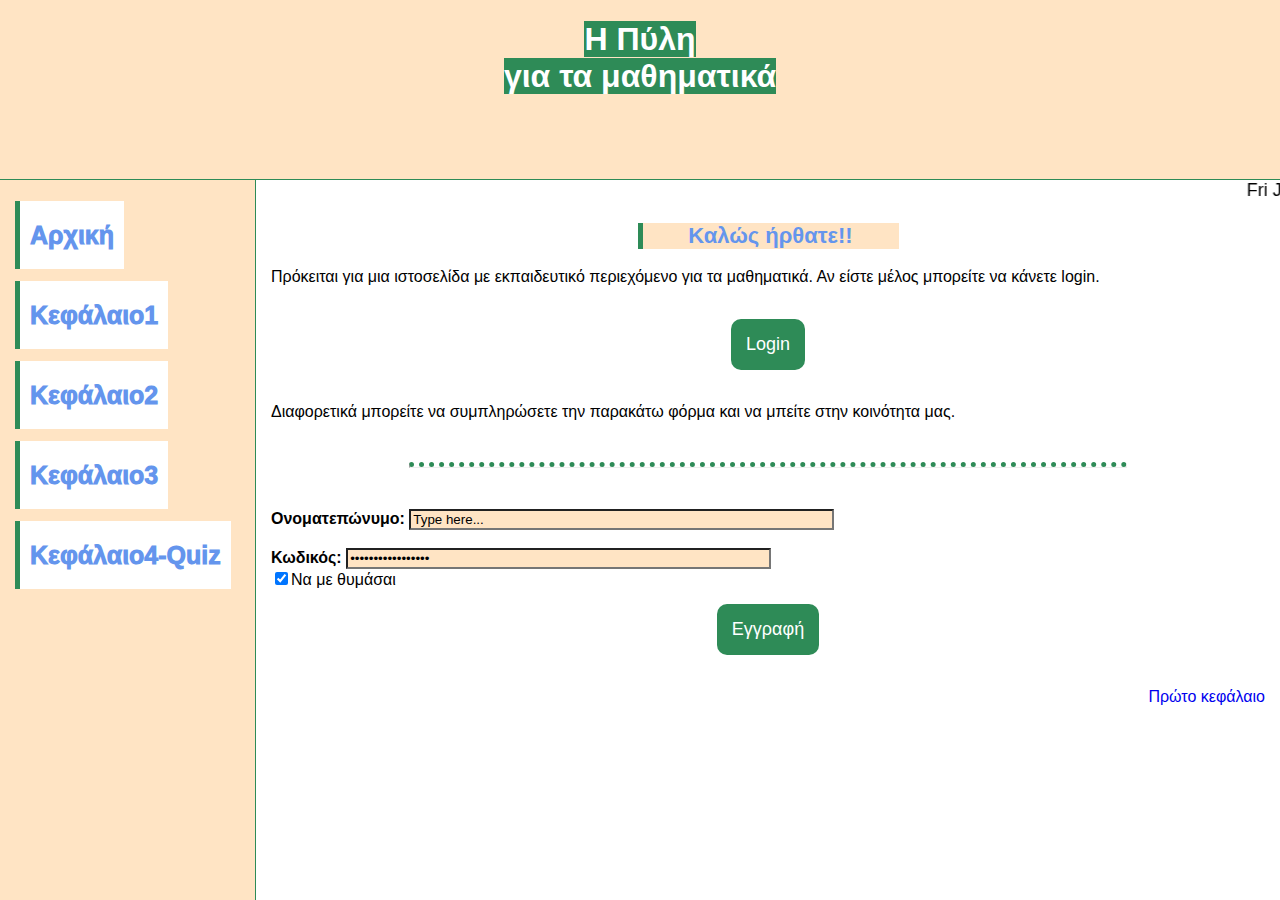
<file: index.html>
<!DOCTYPE html>
<html>
<head>
	<meta charset="utf-8">
	<meta name="viewport" content="width=device-width, intial-scale=1.0">
	<link rel="stylesheet" href="styles/all.css">
	<title>Exam 2022</title>
</head>
<!-- to frameset antikathista to body -->
<frameset border="1" bordercolor="seagreen" noresize rows="20%, *">
	<frame name="head" src="head.html">
	<frameset cols="20%, *">
		<frame name="side-menu" src="side-menu.html">
		<frame name="welcome" src="welcome.html">
	</frameset>
</frameset>
</html>
</file>
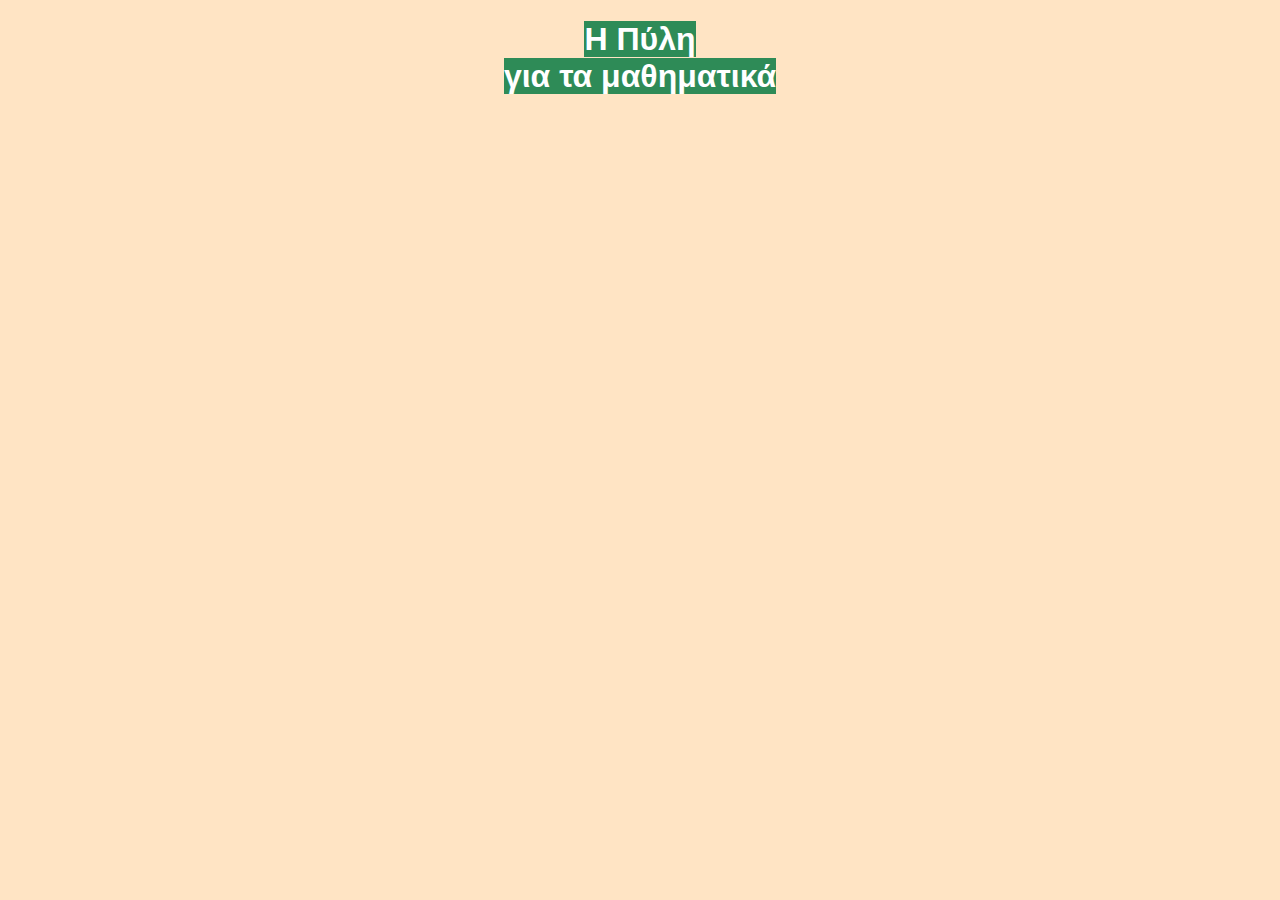
<file: head.html>
<!DOCTYPE html>
<html>
<head>
	<meta charset="utf-8">
	<meta name="viewport" content="width=device-width, intial-scale=1.0">
	<link rel="stylesheet" href="styles/all.css">
	<title>Exam 2022</title>
</head>

<body bgcolor="bisque">
	<h1><span>Η Πύλη<br>για τα μαθηματικά</span></h1>
</body>

</html>
</file>
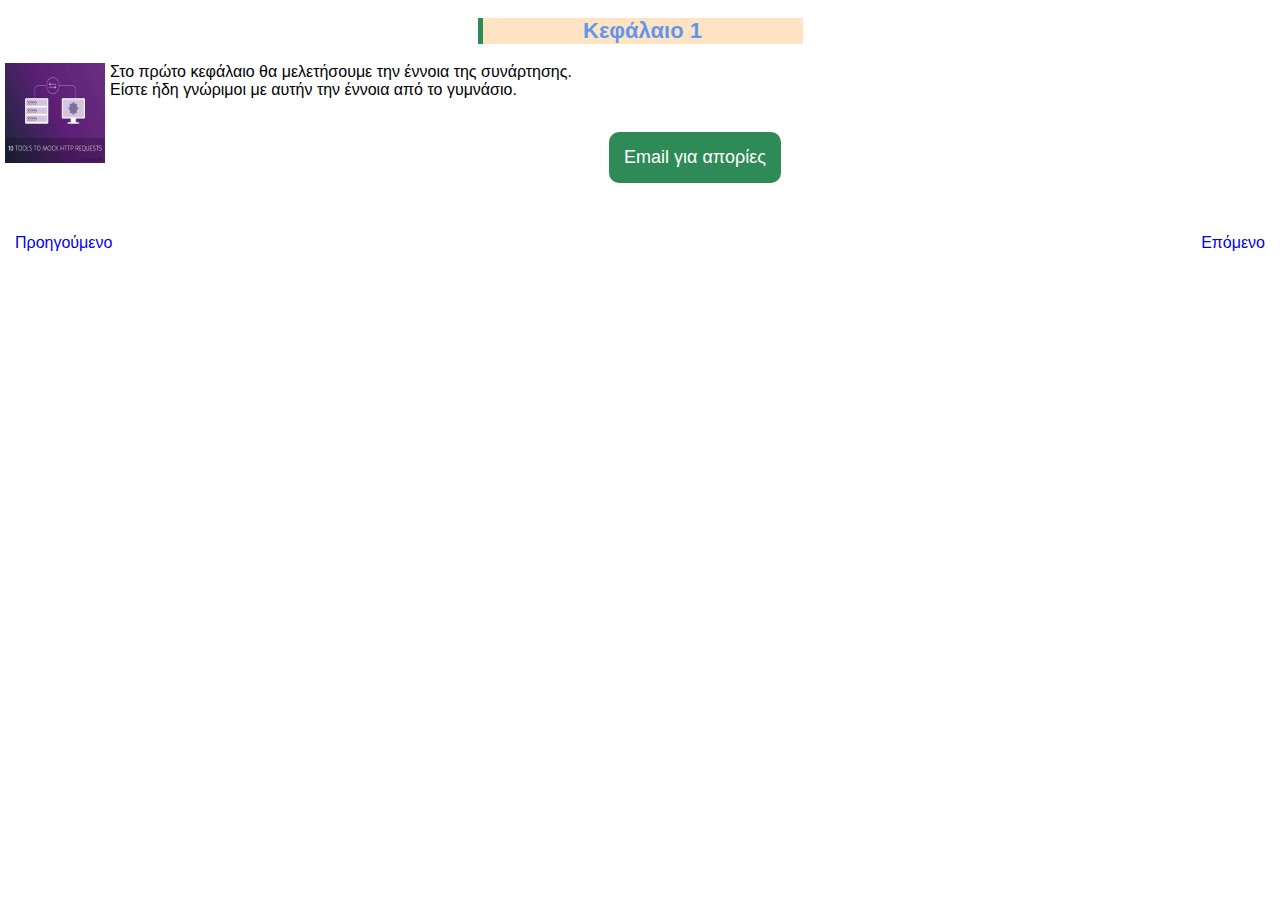
<file: Kefalaio1.html>
<!DOCTYPE html>
<html>
<head>
	<meta charset="utf-8">
	<meta name="viewport" content="width=device-width, intial-scale=1.0">
	<link rel="stylesheet" href="styles/all.css">
	<title>Exam 2022</title>
</head>

<body>
	<h2>Κεφάλαιο 1</h2>
	<img src="images/eikona2.jpg" align="left" hspace="5px" width="100px" height="100px">
	<p>Στο πρώτο κεφάλαιο θα μελετήσουμε την έννοια της συνάρτησης.<br>
		Είστε ήδη γνώριμοι με αυτήν την έννοια από το γυμνάσιο.</p><br>
	<a href="mailto:argyri2000@gmail.com"><button>Email για απορίες</button></a><br><br>
	<div style="float: left; margin: 15px; "><a href="welcome.html" target="welcome">Προηγούμενο</a></div>
	<div style="float: right; margin:15px"><a href="kefalaio2.html" target="welcome">Επόμενο</a></div>
</body>

</html>
</file>
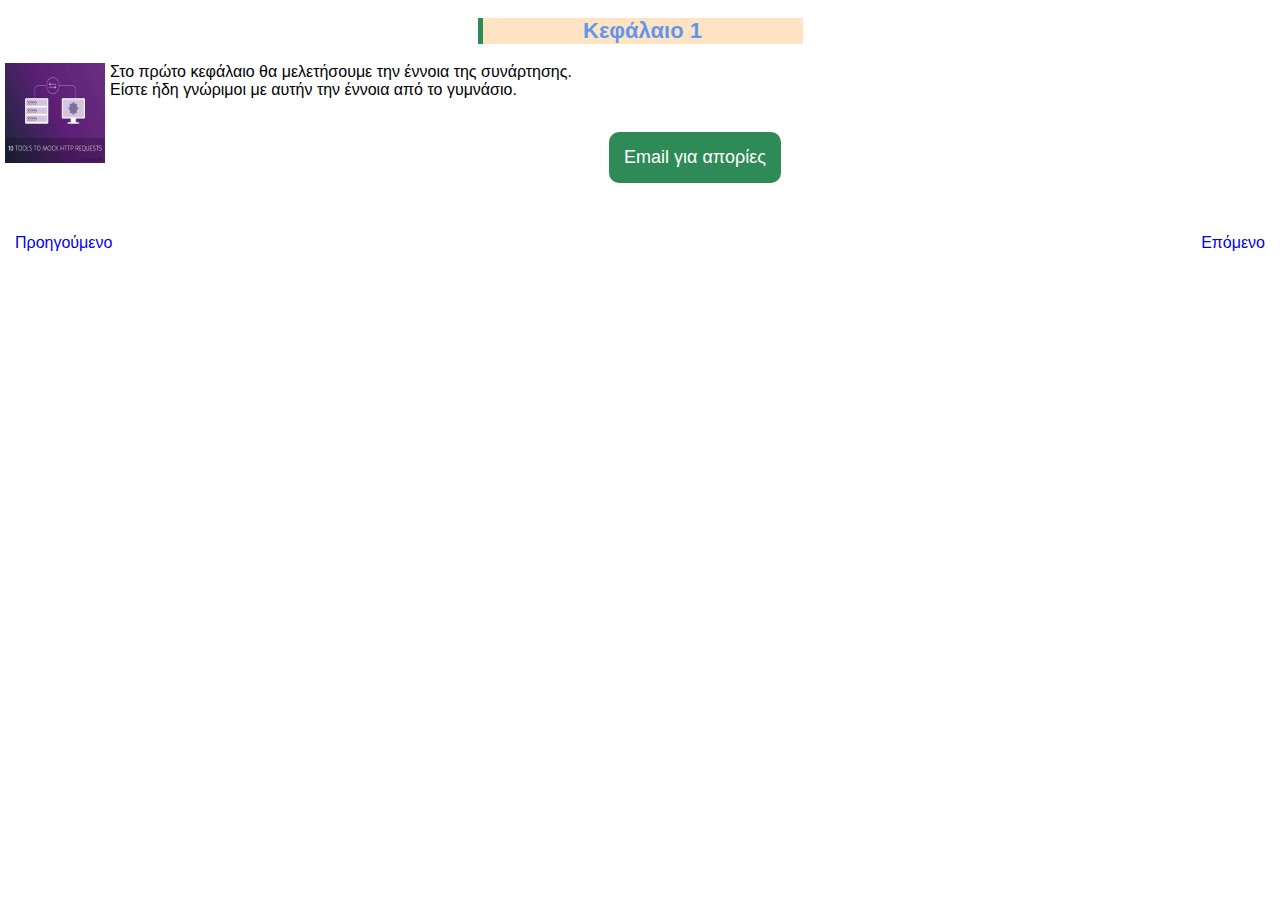
<file: kefalaio1.html>
<!DOCTYPE html>
<html>
<head>
	<meta charset="utf-8">
	<meta name="viewport" content="width=device-width, intial-scale=1.0">
	<link rel="stylesheet" href="styles/all.css">
	<title>Exam 2022</title>
</head>

<body>
	<h2>Κεφάλαιο 1</h2>
	<img src="images/eikona2.jpg" align="left" hspace="5px" width="100px" height="100px">
	<p>Στο πρώτο κεφάλαιο θα μελετήσουμε την έννοια της συνάρτησης.<br>
		Είστε ήδη γνώριμοι με αυτήν την έννοια από το γυμνάσιο.</p><br>
	<a href="mailto:argyri2000@gmail.com"><button>Email για απορίες</button></a><br><br>
	<div style="float: left; margin: 15px; "><a href="welcome.html" target="welcome">Προηγούμενο</a></div>
	<div style="float: right; margin:15px"><a href="kefalaio2.html" target="welcome">Επόμενο</a></div>
</body>

</html>
</file>
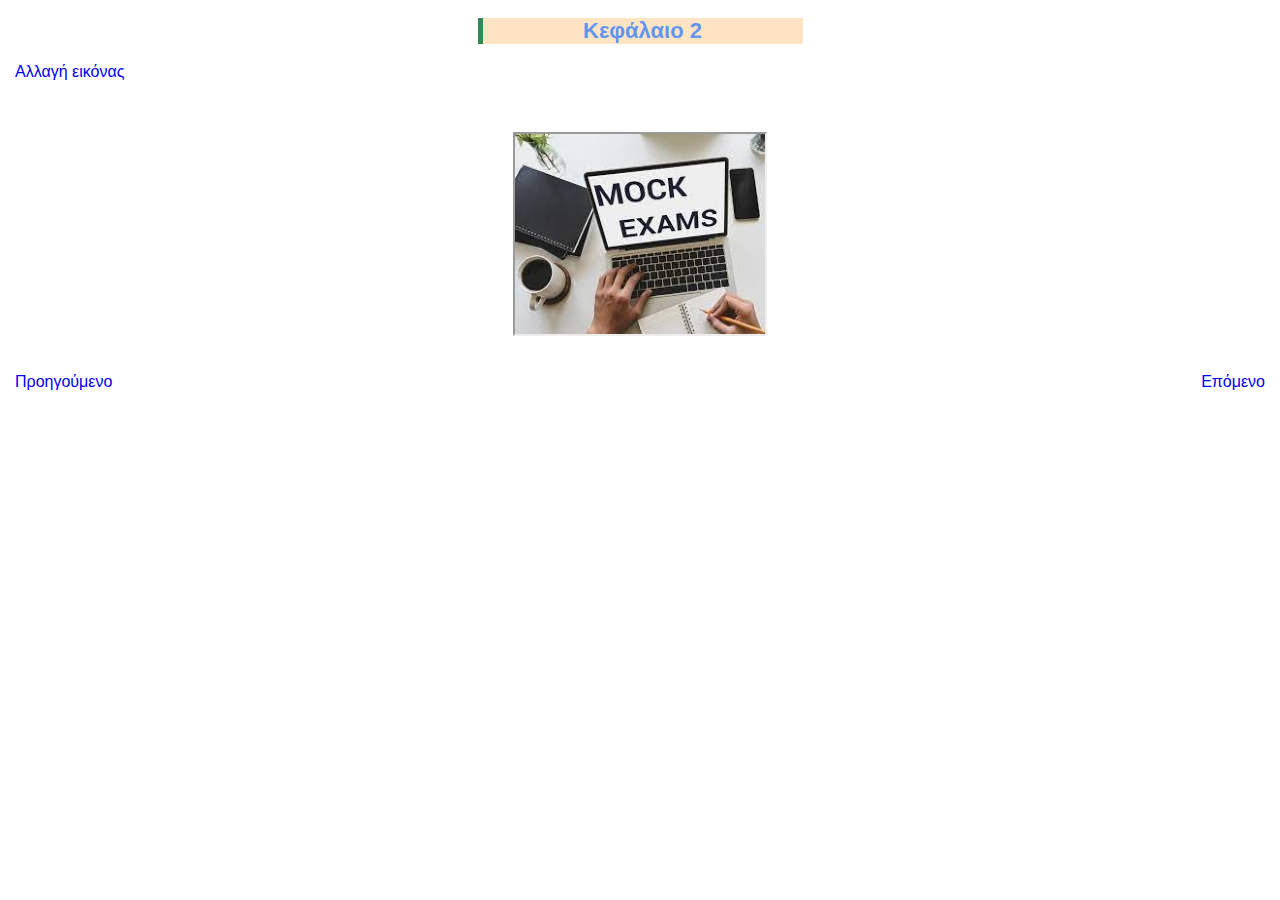
<file: kefalaio2.html>
<!DOCTYPE html>
<html>
<head>
	<meta charset="utf-8">
	<meta name="viewport" content="width=device-width, intial-scale=1.0">
	<link rel="stylesheet" href="styles/all.css">
	<title>Exam 2022</title>
</head>

<body>
	<h2>Κεφάλαιο 2</h2>
	<p><a href="images/eikona2.jpg" target="eikones">Αλλαγή εικόνας</a></p><br><br>
	<div align="center"><iframe class="center" name="eikones" src="images/eikona1.jpg" width="250" height="200"></iframe></div><br>
	<div style="float: left; margin: 15px;"><a href="kefalaio1.html" target="welcome">Προηγούμενο</a></div>
	<div style="float: right; margin: 15px;"><a href="kefalaio3.html" target="welcome">Επόμενο</a></div>
</body>

</html>
</file>
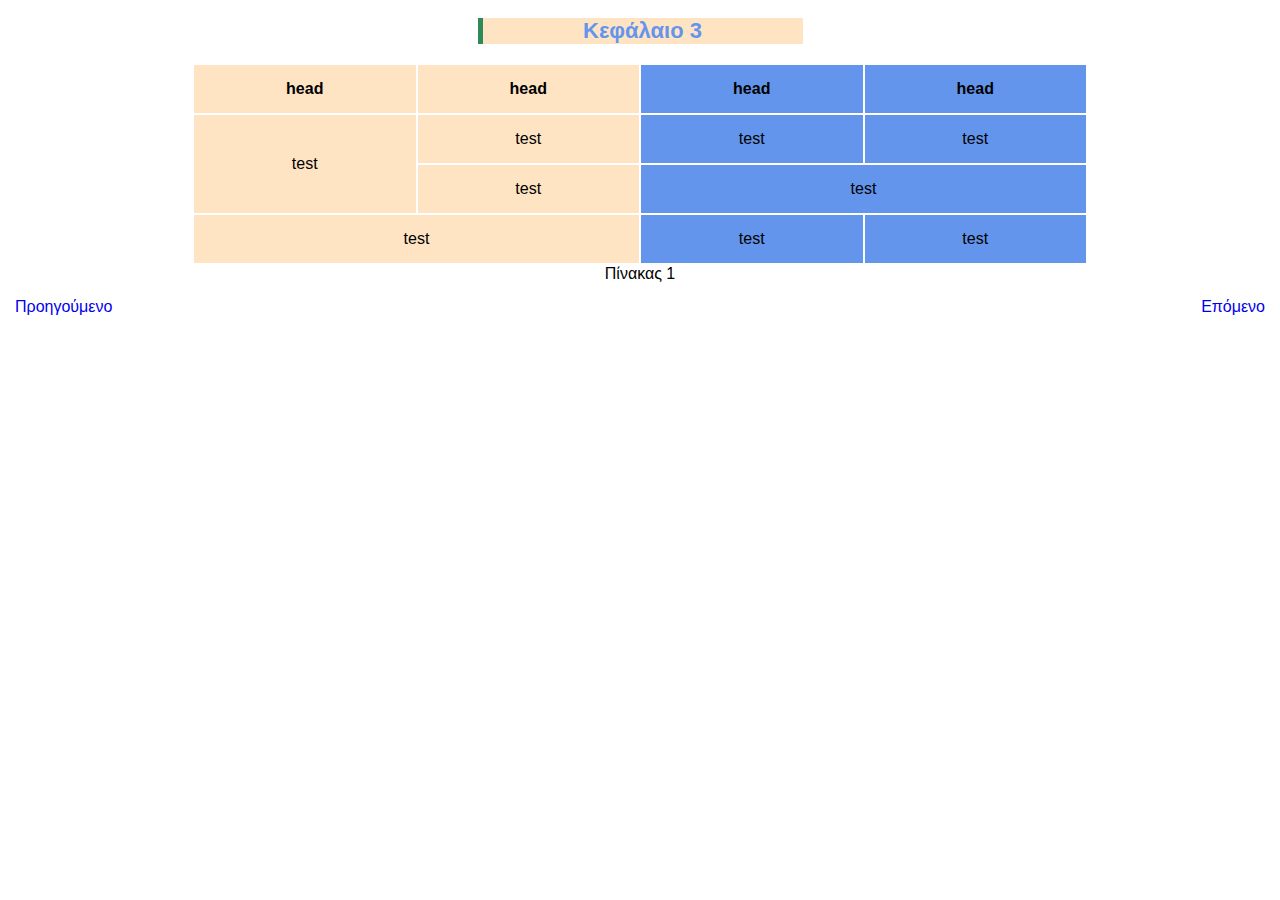
<file: kefalaio3.html>
<!DOCTYPE html>
<html>
<head>
	<meta charset="utf-8">
	<meta name="viewport" content="width=device-width, intial-scale=1.0">
	<link rel="stylesheet" href="styles/all.css">
	<title>Exam 2022</title>
</head>

<body>
	<h2>Κεφάλαιο 3</h2>
	<table>
		<caption align="bottom">Πίνακας 1</caption>
		<colgroup>
			<col span="2" style="background-color: bisque;">
			<col span="2" style="background-color: cornflowerblue;">
		</colgroup>
		<tr>
			<th>head</th>
			<th>head</th>
			<th>head</th>
			<th>head</th>
		</tr>
		<tr>
			<td rowspan="2">test</td>
			<td            >test</td>
			<td            >test</td>
			<td            >test</td>
		</tr>
		<tr>
			<td            >test</td>
			<td colspan="2">test</td>
		</tr>
		<tr>
			<td colspan="2">test</td>
			<td            >test</td>
			<td            >test</td>
		</tr>
	</table>
	<div style="float: left; margin: 15px;"><a href="kefalaio2.html" target="welcome">Προηγούμενο</a></div>
	<div style="float: right; margin: 15px;"><a href="kefalaio4.html" target="welcome">Επόμενο</a></div>
</body>

</html>
</file>
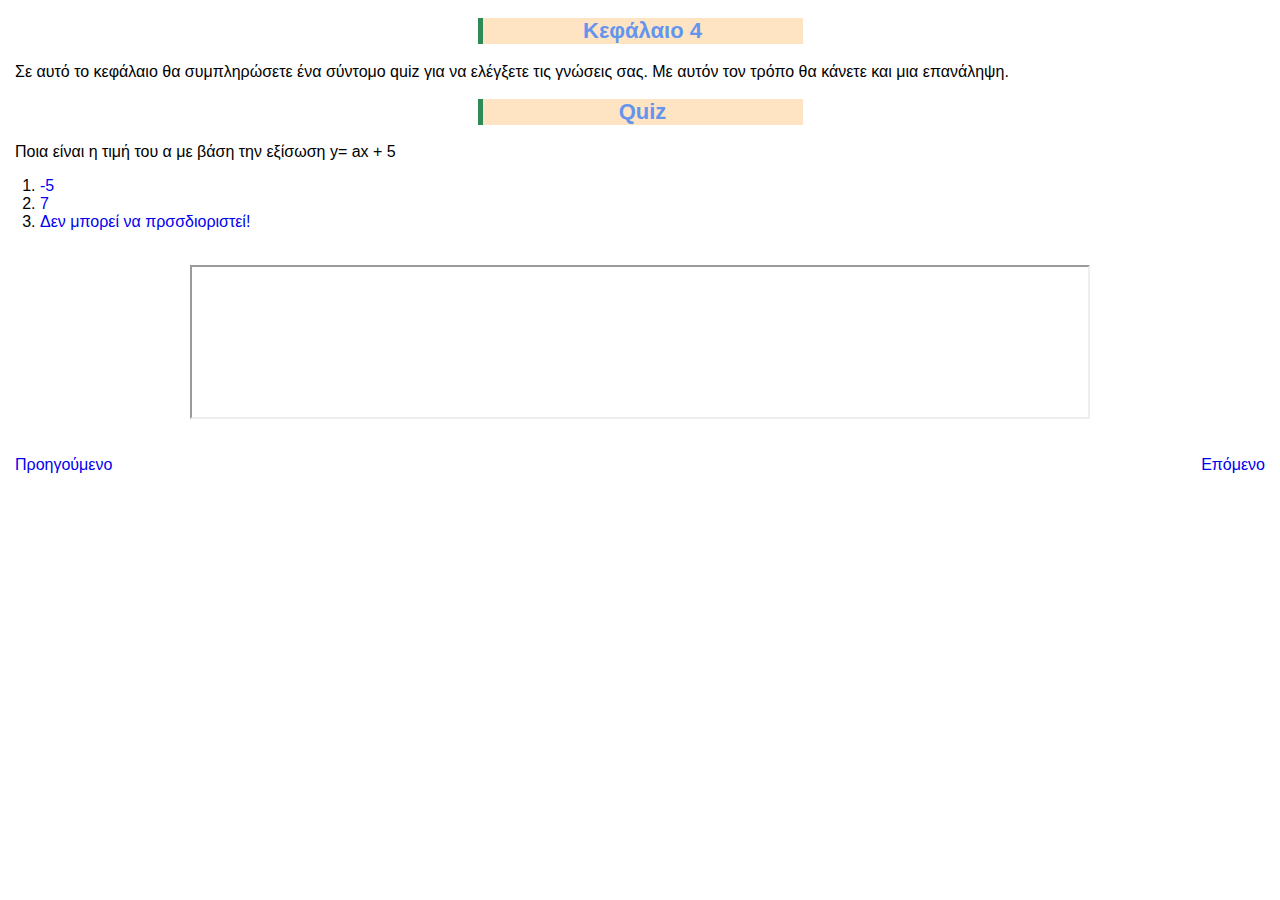
<file: kefalaio4.html>
<!DOCTYPE html>
<html>
<head>
	<meta charset="utf-8">
	<meta name="viewport" content="width=device-width, intial-scale=1.0">
	<link rel="stylesheet" href="styles/all.css">
	<title>Exam 2022</title>
</head>

<body>
	<h2>Κεφάλαιο 4</h2>
	<p>Σε αυτό το κεφάλαιο θα συμπληρώσετε ένα σύντομο quiz 
		για να ελέγξετε τις γνώσεις σας.
		Με αυτόν τον τρόπο θα κάνετε και μια επανάληψη.</p>
	<h2>Quiz</h2>
	<p>Ποια είναι η τιμή του α με βάση την εξίσωση y= ax + 5</p>
	<ol>
		<li><a href="lathos.html" target="quiz">-5</a></li>
		<li><a href="lathos.html" target="quiz">7</a></li>
		<li><a href="sosto.html" target="quiz">Δεν μπορεί να πρσσδιοριστεί!</a></li>
	</ol><br>
	<div align="center">
		<iframe name="quiz" width="70%"></iframe>
	</div><br>
	<div style="float: left; margin: 15px;"><a href="kefalaio3.html" target="welcome">Προηγούμενο</a></div>
	<div style="float: right; margin: 15px;"><a href="welcome.html" target="welcome">Επόμενο</a></div>
</body>

</html>
</file>
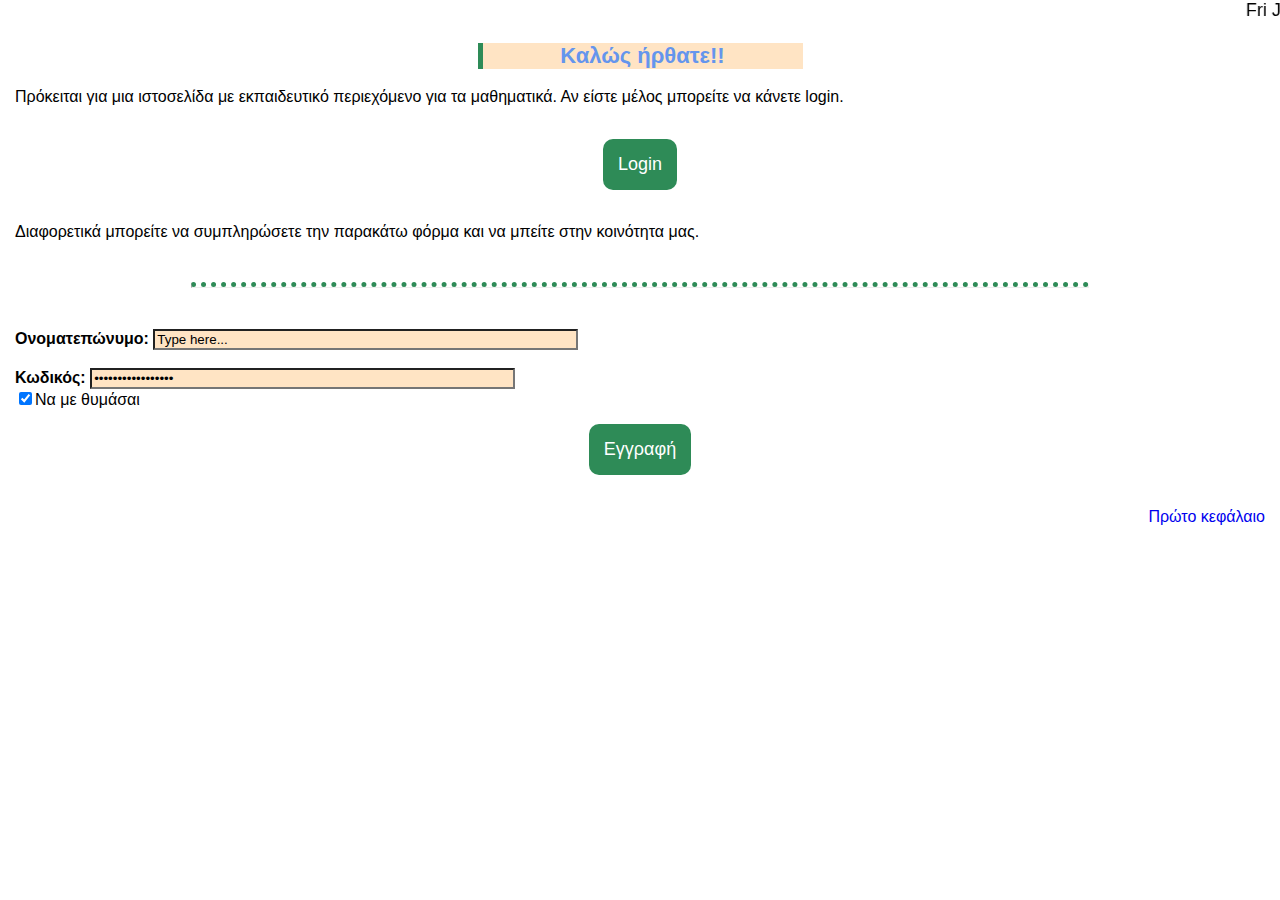
<file: welcome.html>
<!DOCTYPE html>
<html>
<head>
	<meta charset="utf-8">
	<meta name="viewport" content="width=device-width, intial-scale=1.0">
	<link rel="stylesheet" href="styles/all.css">
	<title>Exam 2022</title>
	<style>
		input {
			background-color: bisque;
		}
		input:focus {
			background-color: cornflowerblue;
		}
	</style>
</head>

<body onload="javascript:window.open('window.html','win','height=250,width=250')">
	<MARQUEE BEHAVIOR="scroll" DIRECTION="left" LOOP="infinite" SCROLLAMOUNT="5" SCROLLDELAY="100">
		<FONT SIZE="+1" COLOR="black"><SCRIPT type="text/javascript">document.write(Date())</SCRIPT></FONT>
	</MARQUEE>
	<h2>Καλώς ήρθατε!!</h2>
	<p>Πρόκειται για μια ιστοσελίδα με εκπαιδευτικό περιεχόμενο για τα μαθηματικά. 
	Αν είστε μέλος μπορείτε να κάνετε login.</p><br>
	<form type="submit" name="submit"><button>Login</button></form><br>
	<p>Διαφορετικά μπορείτε να συμπληρώσετε την παρακάτω φόρμα και να μπείτε στην κοινότητα μας.</p><br>
	<hr><br>
	<div style="margin: 15px;">
		<form>
			<b>Ονοματεπώνυμο:</b>
			<input type="text" value="Type here..." name="onoma" size="50" maxlength="40">
		</form><br>
		<form>
			<b>Κωδικός:</b>
			<input type="password" value="*****************" name="kodikos" size="50" maxlength="40">
		</form>
		<form>
			<input type="checkbox" checked="checked" name="remeber">Να με θυμάσαι
		</form>
	</div>
	<form type="submit" name="submit1"><button>Εγγραφή</button></form><br>
	<div style="float: right; margin: 15px;"><a href="kefalaio1.html" target="welcome">Πρώτο κεφάλαιο</a></div>
</body>

</html>
</file>
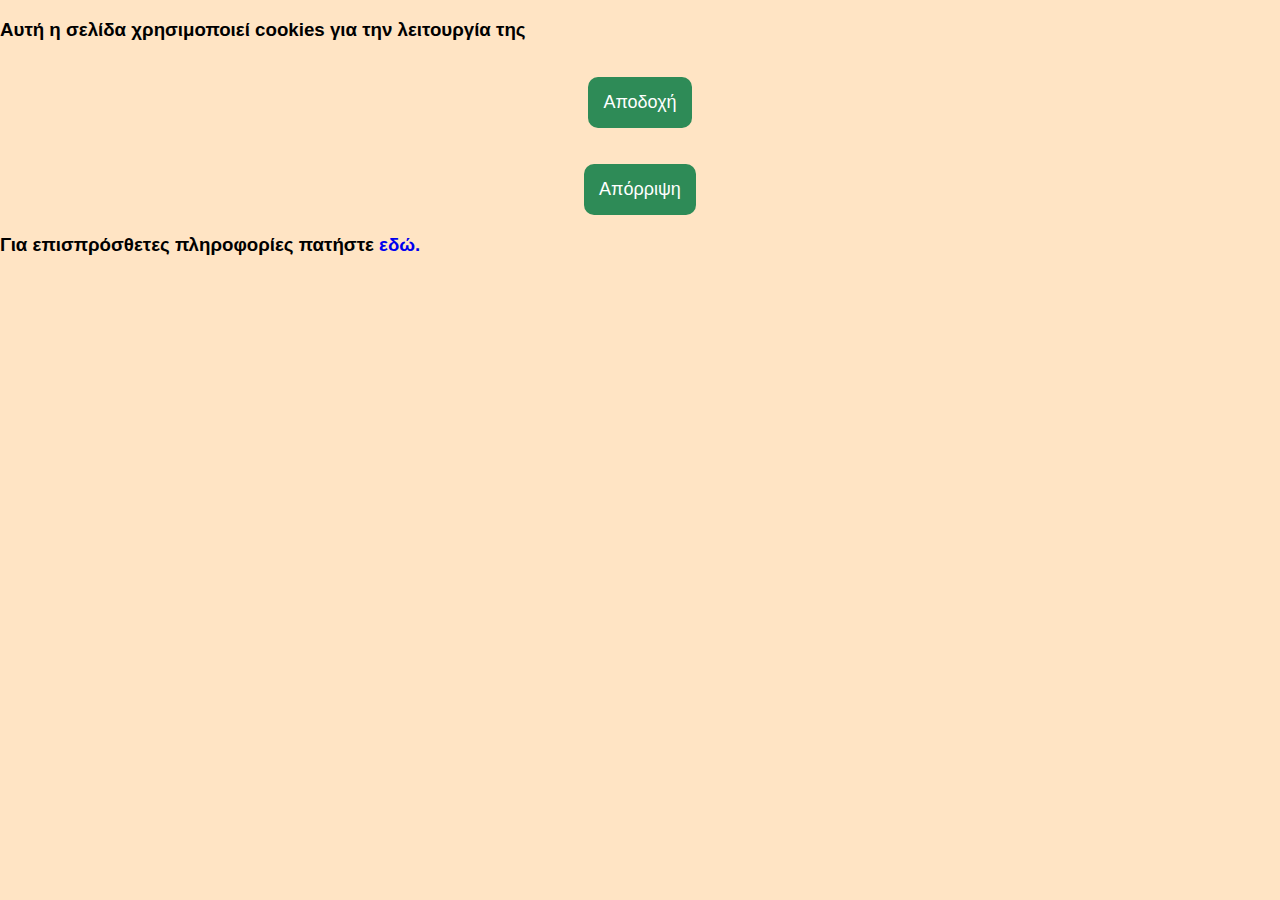
<file: window.html>
<!DOCTYPE html>
<html>
<head>
	<meta charset="utf-8">
	<meta name="viewport" content="width=device-width, intial-scale=1.0">
	<link rel="stylesheet" href="styles/all.css">
	<title>Exam 2022</title>
</head>

<body bgcolor="bisque">
	<h3>Αυτή η σελίδα χρησιμοποιεί cookies για την λειτουργία της</h3><br>
	<button>Αποδοχή</button><br><br>
	<button>Απόρριψη</button>
	<h3>Για επισπρόσθετες πληροφορίες πατήστε <a href="#test">εδώ.</a></h3>
</body>

</html>
</file>
<file: styles/all.css>
body {
	margin: 0px;
	font-family: Verdana, sans-serif;
}

p {
	margin: 15px;
}

a {
	text-decoration: none;
}

::-webkit-scrollbar {
	width: 10px;
}

::-webkit-scrollbar-thumb {
	background-color: seagreen;
	border-radius: 10px;
	height: 10%;
}
/* Header */
span {
	background-color: seagreen;
}

h1 {
	color: white;
	text-align: center;
}

/*Side-menu */
ul.menu {
	margin: 0px;
	padding: 15px;
	list-style-type: none;
	line-height: 80px;
	font-size: 25px;
	font-weight: 999;
	width: 100%;
	height: 100%;
	position: fixed;
	
}

.menu a {
	background-color: white;
	border-left: 5px solid seagreen;
	padding: 20px 10px;
	color: cornflowerblue;
}


.menu a:hover {
	background-color: seagreen;
	color: white;
}

/*Main frame content */
h2 {
	margin-right: auto;
	margin-left: auto;
	width: 25%;
	text-align: center;
	font-size: 22px;
	border-left: 5px solid seagreen;
	background-color: bisque;
	color: cornflowerblue;
}

button {
	margin: auto;
	font-size: 18px;
	color: white;
	background-color: seagreen;
	border: none;
	border-radius: 10px;
	padding: 15px;
	display: block;
	cursor: pointer;
}

button:hover {
	opacity: 0.6;
}

hr {
	border-top: 5px dotted seagreen;
	width: 70%;

}

table {
	margin: auto;
	width: 70%;
	text-align: center;
}

td,th {
	padding: 15px;
}
</file>
